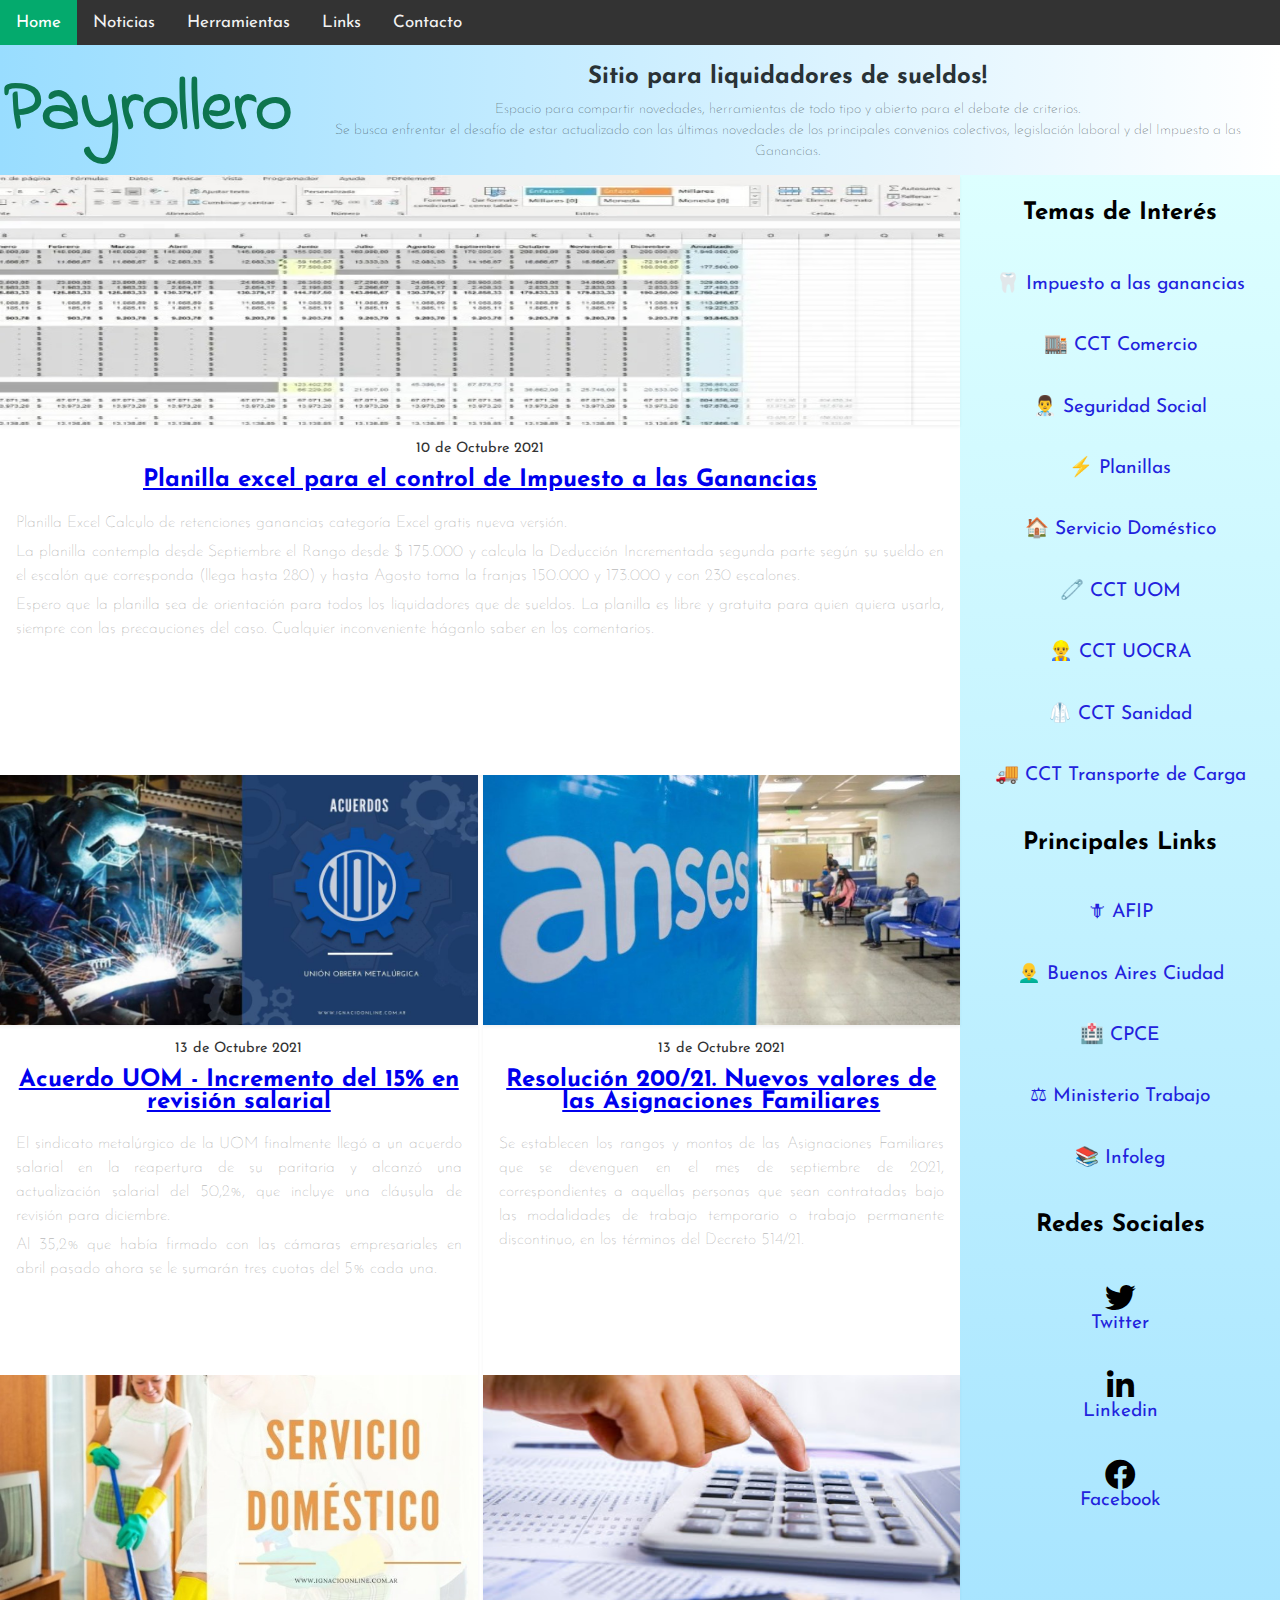
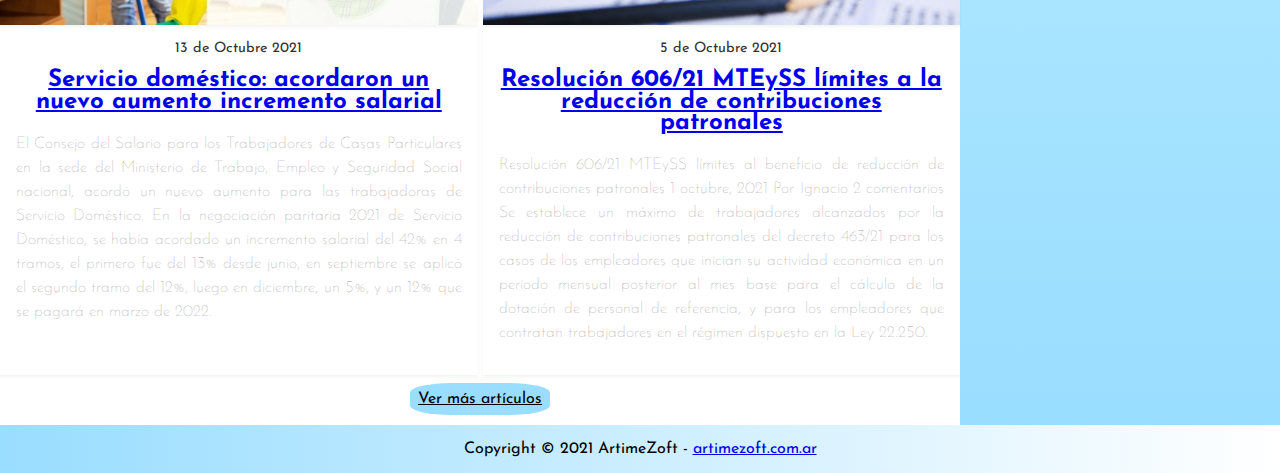
<file: index.html>
<!DOCTYPE html>
<html lang="en">

<head>
    <meta charset="UTF-8">
    <meta http-equiv="X-UA-Compatible" content="IE=edge">
    <meta name="viewport" content="width=device-width, initial-scale=1.0">
    <title>Payrollero - Home</title>
    <link rel="stylesheet" href="./css/style.css">

    <!-- Font Awesome -->
    <link rel="stylesheet" href="./css/fontawesome/css/fontawesome.min.css" />
    <link rel="stylesheet" href="./css/fontawesome/css/all.min.css" />
</head>

<body>
    <div class="grid-container" id="home">
        <!------ Header ---------------------------------------------->
        <div class="grid-item header">

            <div class="topnav" id="myTopnav">
                <a href="#home" class="nav-link active">Home</a>
                <a href="./articles.html" class="nav-link">Noticias</a>
                <a href="#tools" class="nav-link">Herramientas</a>
                <a href="#links" class="nav-link">Links</a>
                <a href="./contact.html" class="nav-link">Contacto</a>
                <a href="javascript:void(0);" class="icon" onclick="myFunction()">
                    <i class="fa fa-bars"></i>
                </a>
            </div>
        </div>


        <!-- Fin Header ---------------------------------------------->

        <!------ Hero ---------------------------------------------->
        <div class="grid-item hero">
            <h1 class="titulo">Payrollero</h1>
            <h2>Sitio para liquidadores de sueldos!</h2>
            <div class="explica">
                <p>Espacio para compartir novedades, herramientas de todo tipo y abierto para el debate de criterios.</p>
                <p>Se busca enfrentar el desafío de estar actualizado con las últimas novedades de los principales convenios colectivos, legislación laboral y del Impuesto a las Ganancias.</p>
            </div>
        </div>
        <!-- Fin Hero ---------------------------------------------->

        <!------ Main ---------------------------------------------->

        <div class="grid-item main">

            <!------ Artículo 1 ------------------------------------>
            <div class="article principal">
                <div class="article__img">
                    <a href="noticia1.html" class="thumb-link">
                        <img src="img/noticia1.jpg">
                    </a>
                </div>

                <div class="article__text-container">
                    <div class="article-date">10 de Octubre 2021</div>

                    <div class="article-header">
                        <h1 class="article-title"><a href="#">Planilla excel para el control de Impuesto a las Ganancias</a></h1>
                    </div>

                    <div class="article-content">
                        <p>Planilla Excel Calculo de retenciones ganancias categoría Excel gratis nueva versión.</p>
                        <p>La planilla contempla desde Septiembre el Rango desde $ 175.000 y calcula la Deducción Incrementada segunda parte según su sueldo en el escalón que corresponda (llega hasta 280) y hasta Agosto toma la franjas 150.000 y 173.000
                            y con 230 escalones.</p>
                        <p>Espero que la planilla sea de orientación para todos los liquidadores que de sueldos. La planilla es libre y gratuita para quien quiera usarla, siempre con las precauciones del caso. Cualquier inconveniente háganlo saber en los
                            comentarios.
                        </p>
                    </div>
                </div>
            </div>
            <!------ Artículo 2 ------------------------------------>
            <div class="article">
                <div class="article__img">
                    <a href="noticia2.html" class="thumb-link">
                        <img src="img/noticia2.jpg">
                    </a>
                </div>

                <div class="article__text-container">
                    <div class="article-date">13 de Octubre 2021</div>

                    <div class="article-header">
                        <h1 class="article-title"><a href="#">Acuerdo UOM - Incremento del 15% en revisión salarial</a></h1>
                    </div>

                    <div class="article-content">
                        <p>El sindicato metalúrgico de la UOM finalmente llegó a un acuerdo salarial en la reapertura de su paritaria y alcanzó una actualización salarial del 50,2%, que incluye una cláusula de revisión para diciembre.</p>
                        <p>Al 35,2% que había firmado con las cámaras empresariales en abril pasado ahora se le sumarán tres cuotas del 5% cada una.</p>

                    </div>
                </div>
            </div>
            <!------ Artículo 3 ------------------------------------>
            <div class="article">
                <div class="article__img">
                    <a href="#" class="thumb-link">
                        <img src="img/noticia3.jpg">
                    </a>
                </div>

                <div class="article__text-container">
                    <div class="article-date">13 de Octubre 2021</div>

                    <div class="article-header">
                        <h1 class="article-title"><a href="#">Resolución 200/21. Nuevos valores de las Asignaciones Familiares</a></h1>
                    </div>

                    <div class="article-content">
                        Se establecen los rangos y montos de las Asignaciones Familiares que se devenguen en el mes de septiembre de 2021, correspondientes a aquellas personas que sean contratadas bajo las modalidades de trabajo temporario o trabajo permanente discontinuo, en
                        los términos del Decreto 514/21.
                    </div>
                </div>

            </div>
            <!------ Artículo 4 ------------------------------------>
            <div class="article">
                <div class="article__img">
                    <a href="#" class="thumb-link">
                        <img src="img/noticia4.jpg">
                    </a>
                </div>

                <div class="article__text-container">
                    <div class="article-date">13 de Octubre 2021</div>

                    <div class="article-header">
                        <h1 class="article-title"><a href="#">Servicio doméstico: acordaron un nuevo aumento incremento salarial</a></h1>
                    </div>

                    <div class="article-content">
                        El Consejo del Salario para los Trabajadores de Casas Particulares en la sede del Ministerio de Trabajo, Empleo y Seguridad Social nacional, acordó un nuevo aumento para las trabajadoras de Servicio Doméstico. En la negociación paritaria 2021 de Servicio
                        Doméstico, se había acordado un incremento salarial del 42% en 4 tramos, el primero fue del 13% desde junio, en septiembre se aplicó el segundo tramo del 12%, luego en diciembre, un 5%, y un 12% que se pagará en marzo de 2022.
                    </div>
                </div>
            </div>
            <!------ Artículo 5 ------------------------------------>
            <div class="article">
                <div class="article__img">
                    <a href="#" class="thumb-link">
                        <img src="img/noticia5.jpg">
                    </a>
                </div>

                <div class="article__text-container">
                    <div class="article-date">5 de Octubre 2021</div>

                    <div class="article-header">
                        <h1 class="article-title"><a href="#">Resolución 606/21 MTEySS límites a la reducción de contribuciones patronales</a></h1>
                    </div>

                    <div class="article-content">
                        Resolución 606/21 MTEySS límites al beneficio de reducción de contribuciones patronales 1 octubre, 2021 Por Ignacio 2 comentarios Se establece un máximo de trabajadores alcanzados por la reducción de contribuciones patronales del decreto 463/21 para los
                        casos de los empleadores que inician su actividad económica en un periodo mensual posterior al mes base para el cálculo de la dotación de personal de referencia, y para los empleadores que contratan trabajadores en el régimen dispuesto
                        en la Ley 22.250.
                    </div>
                </div>
            </div>

            <!-- Leer mas -->
            <div class="leer-mas">
                <a href="./articles.html">Ver más artículos</a>
            </div>

        </div>
        <!------ Fin Main ---------------------------------------------->

        <!------ Aside ---------------------------------------------->
        <div class="grid-item aside">
            <h2 class="aside-title t-one">Temas de Interés</h2>
            <ul class="aside-list l-one">
                <li class="aside-list-item"><a href="">🦷 Impuesto a las ganancias</a></li>
                <li class="aside-list-item"><a href="">🏬 CCT Comercio</a></li>
                <li class="aside-list-item"><a href="">👨‍⚕️ Seguridad Social</a></li>
                <li class="aside-list-item"><a href="">⚡ Planillas</a></li>
                <li class="aside-list-item"><a href="">🏠 Servicio Doméstico</a></li>
                <li class="aside-list-item"><a href="">🧷 CCT UOM</a></li>
                <li class="aside-list-item"><a href="">👷‍♂️ CCT UOCRA</a></li>
                <li class="aside-list-item"><a href="">🥼 CCT Sanidad</a></li>
                <li class="aside-list-item"><a href="">🚚 CCT Transporte de Carga</a></li>
            </ul>

            <h2 class="aside-title t-two" id="links">Principales Links</h2>
            <ul class="aside-list l-two">
                <li class="aside-list-item"><a href="https://www.afip.gob.ar/" target="_blank">🗡 AFIP</a></li>
                <li class="aside-list-item"><a href="https://www.buenosaires.gob.ar/" target="_blank">👨‍🦲 Buenos Aires Ciudad</a></li>
                <li class="aside-list-item"><a href="https://www.consejo.org.ar/" target="_blank">🏥 CPCE</a></li>
                <li class="aside-list-item"><a href="https://www.argentina.gob.ar/trabajo" target="_blank">⚖ Ministerio Trabajo</a></li>
                <li class="aside-list-item"><a href="http://www.infoleg.gob.ar/" target="_blank">📚 Infoleg</a></li>
            </ul>

            <h2 class="aside-title t-three">Redes Sociales</h2>
            <ul class="aside-list l-three">
                <li class="aside-list-item"><a href=""><i class="fab fa-twitter"></i>
                    Twitter</a></li>
                <li class="aside-list-item"><a href=""><i class="fab fa-linkedin-in"></i>Linkedin</a></li>
                <li class="aside-list-item"><a href=""><i class="fab fa-facebook"></i>Facebook</a></li>
            </ul>

        </div>
        <!------ Fin Aside ---------------------------------------------->

        <!------ Footer ---------------------------------------------->
        <div class="grid-item footer">
            <p>Copyright &copy; 2021 ArtimeZoft - <a href="https://artimezoft.com.ar">artimezoft.com.ar</a></h2>
        </div>
        <!------ Fin Footer ---------------------------------------------->
    </div>

    <script src="./js/main.js"></script>
</body>

</html>
</file>
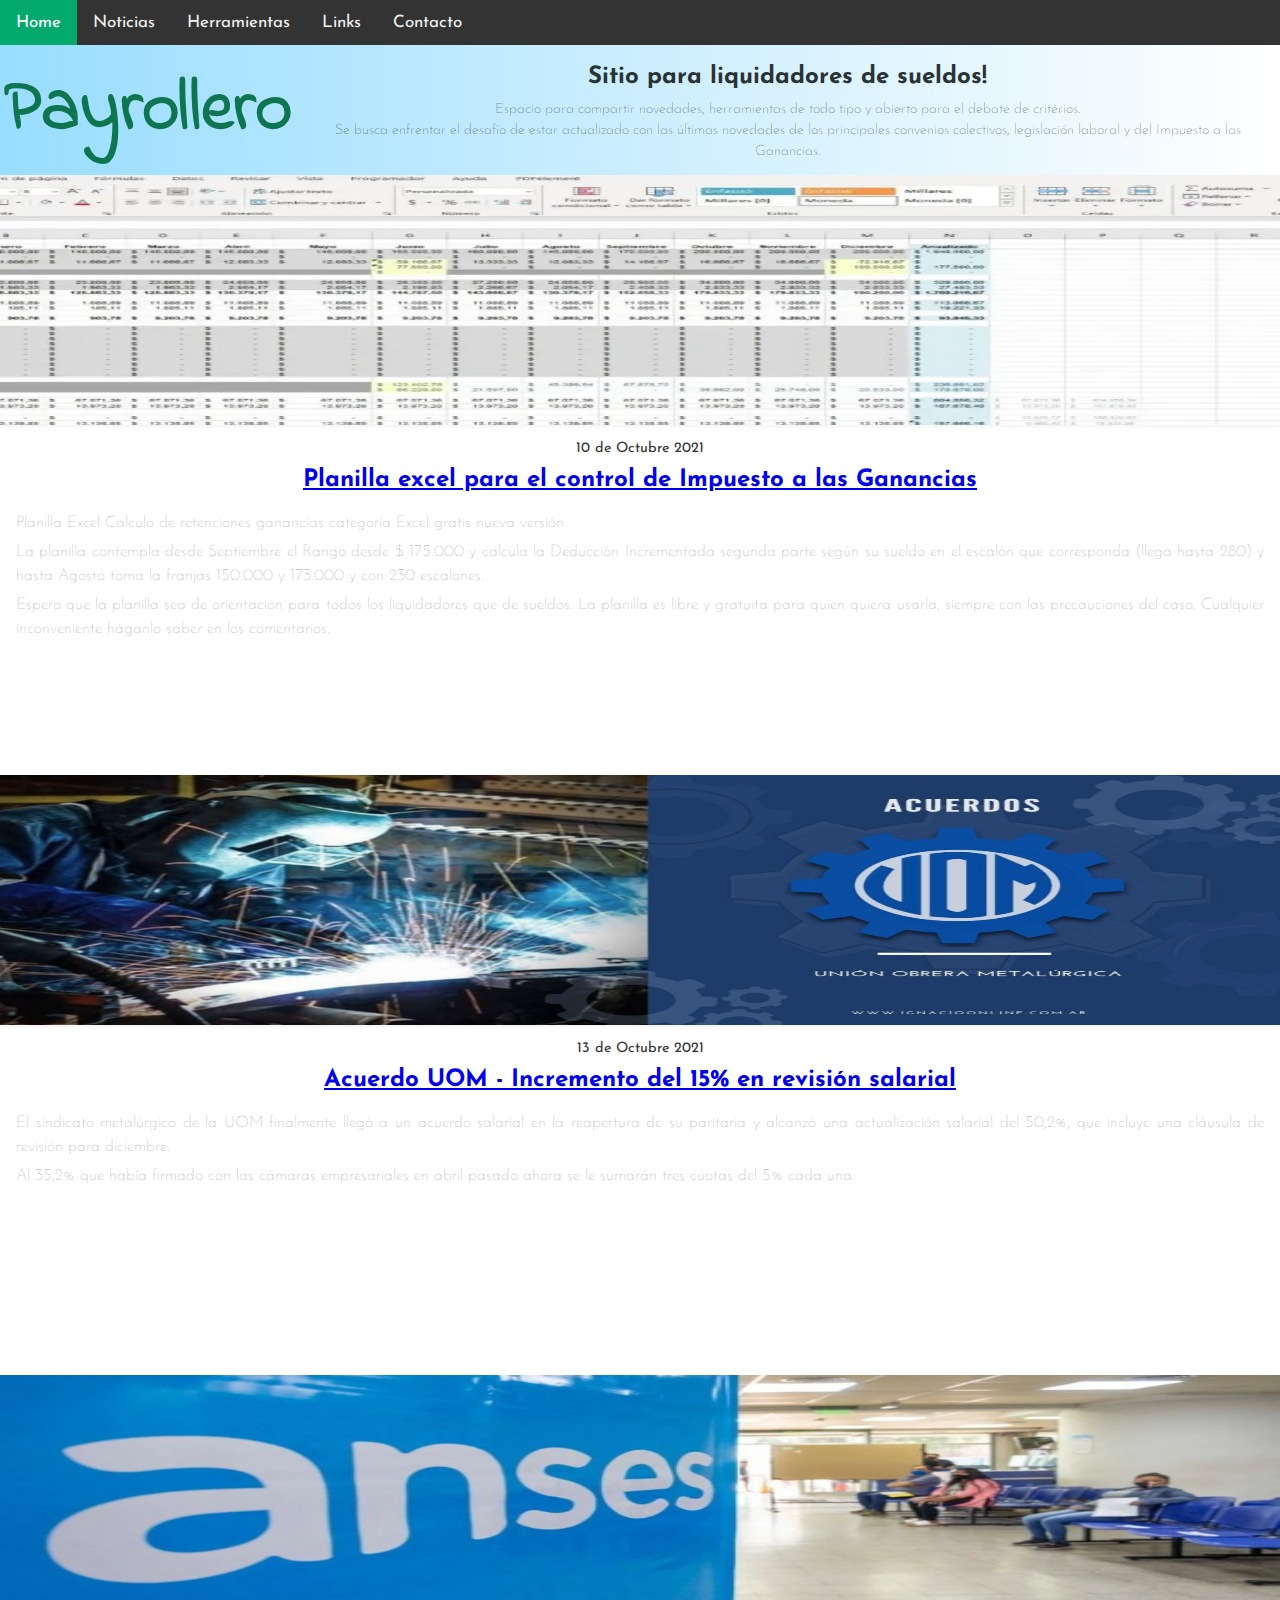
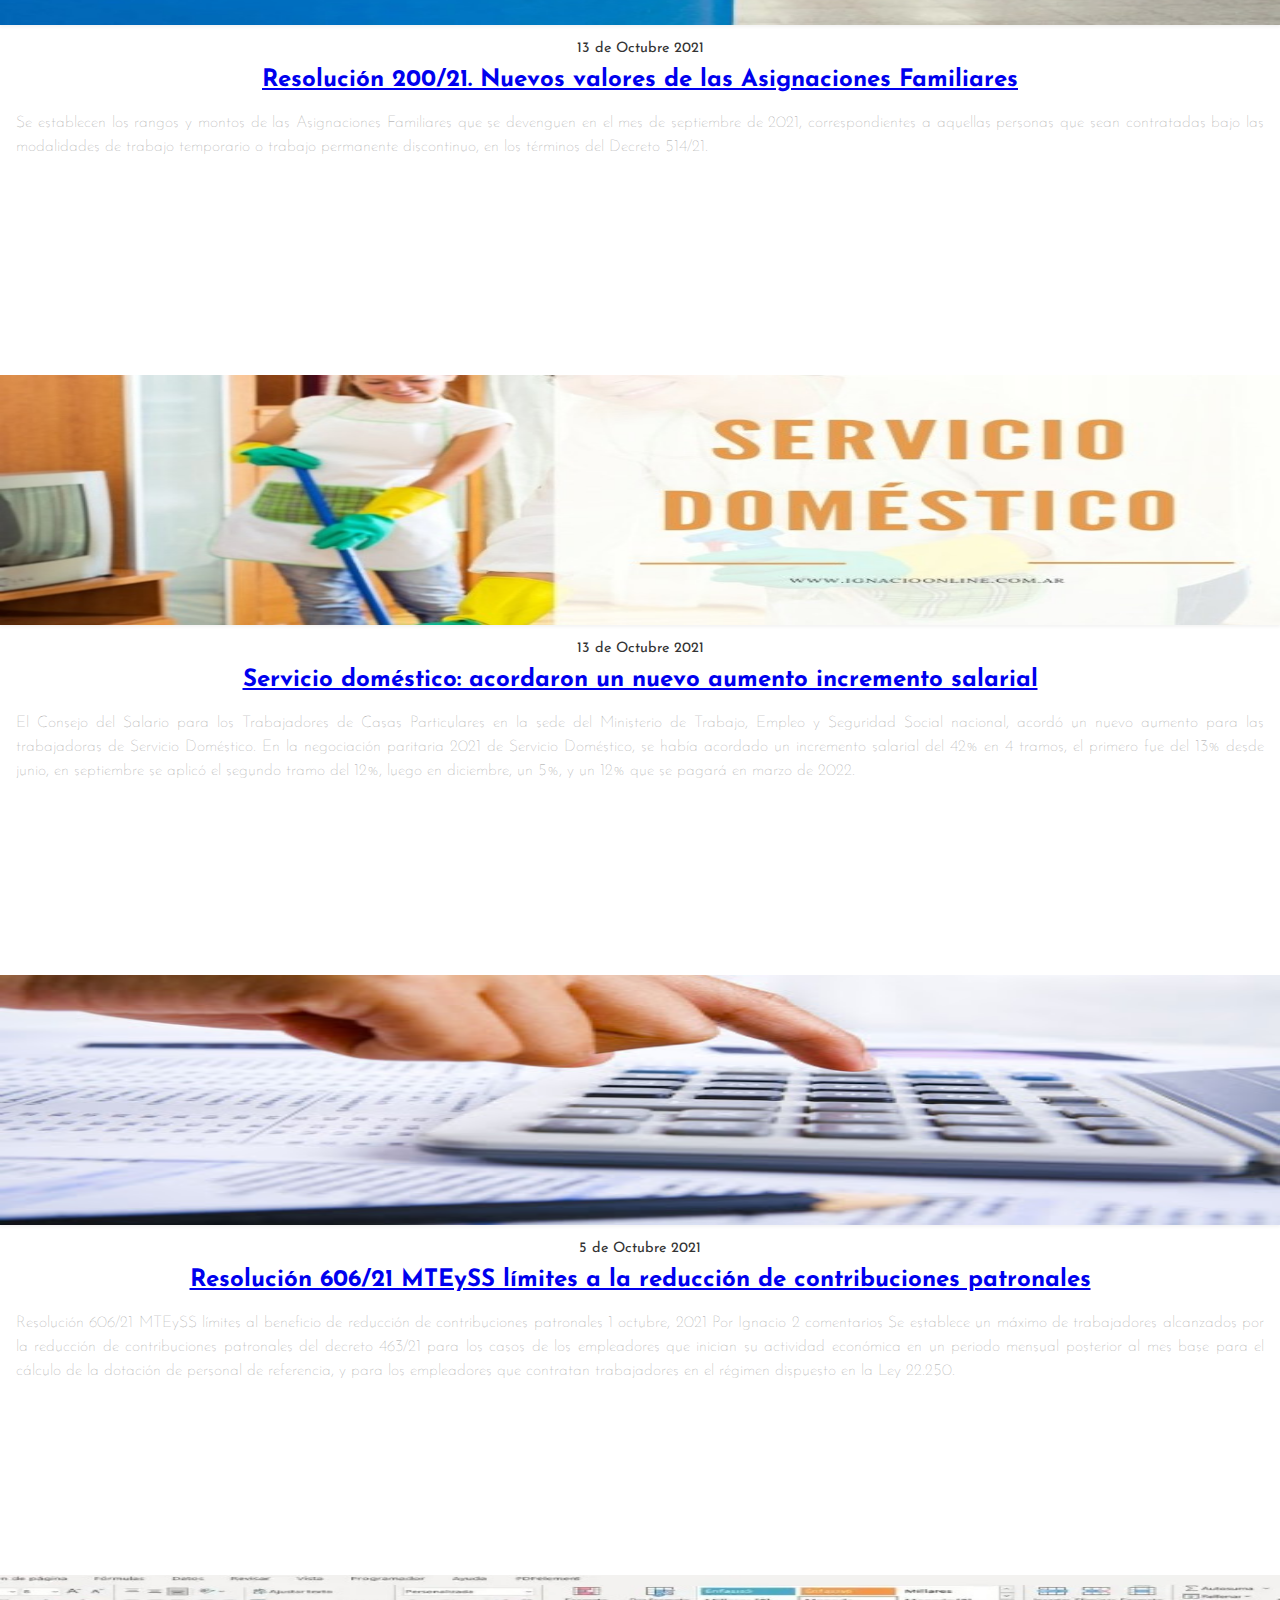
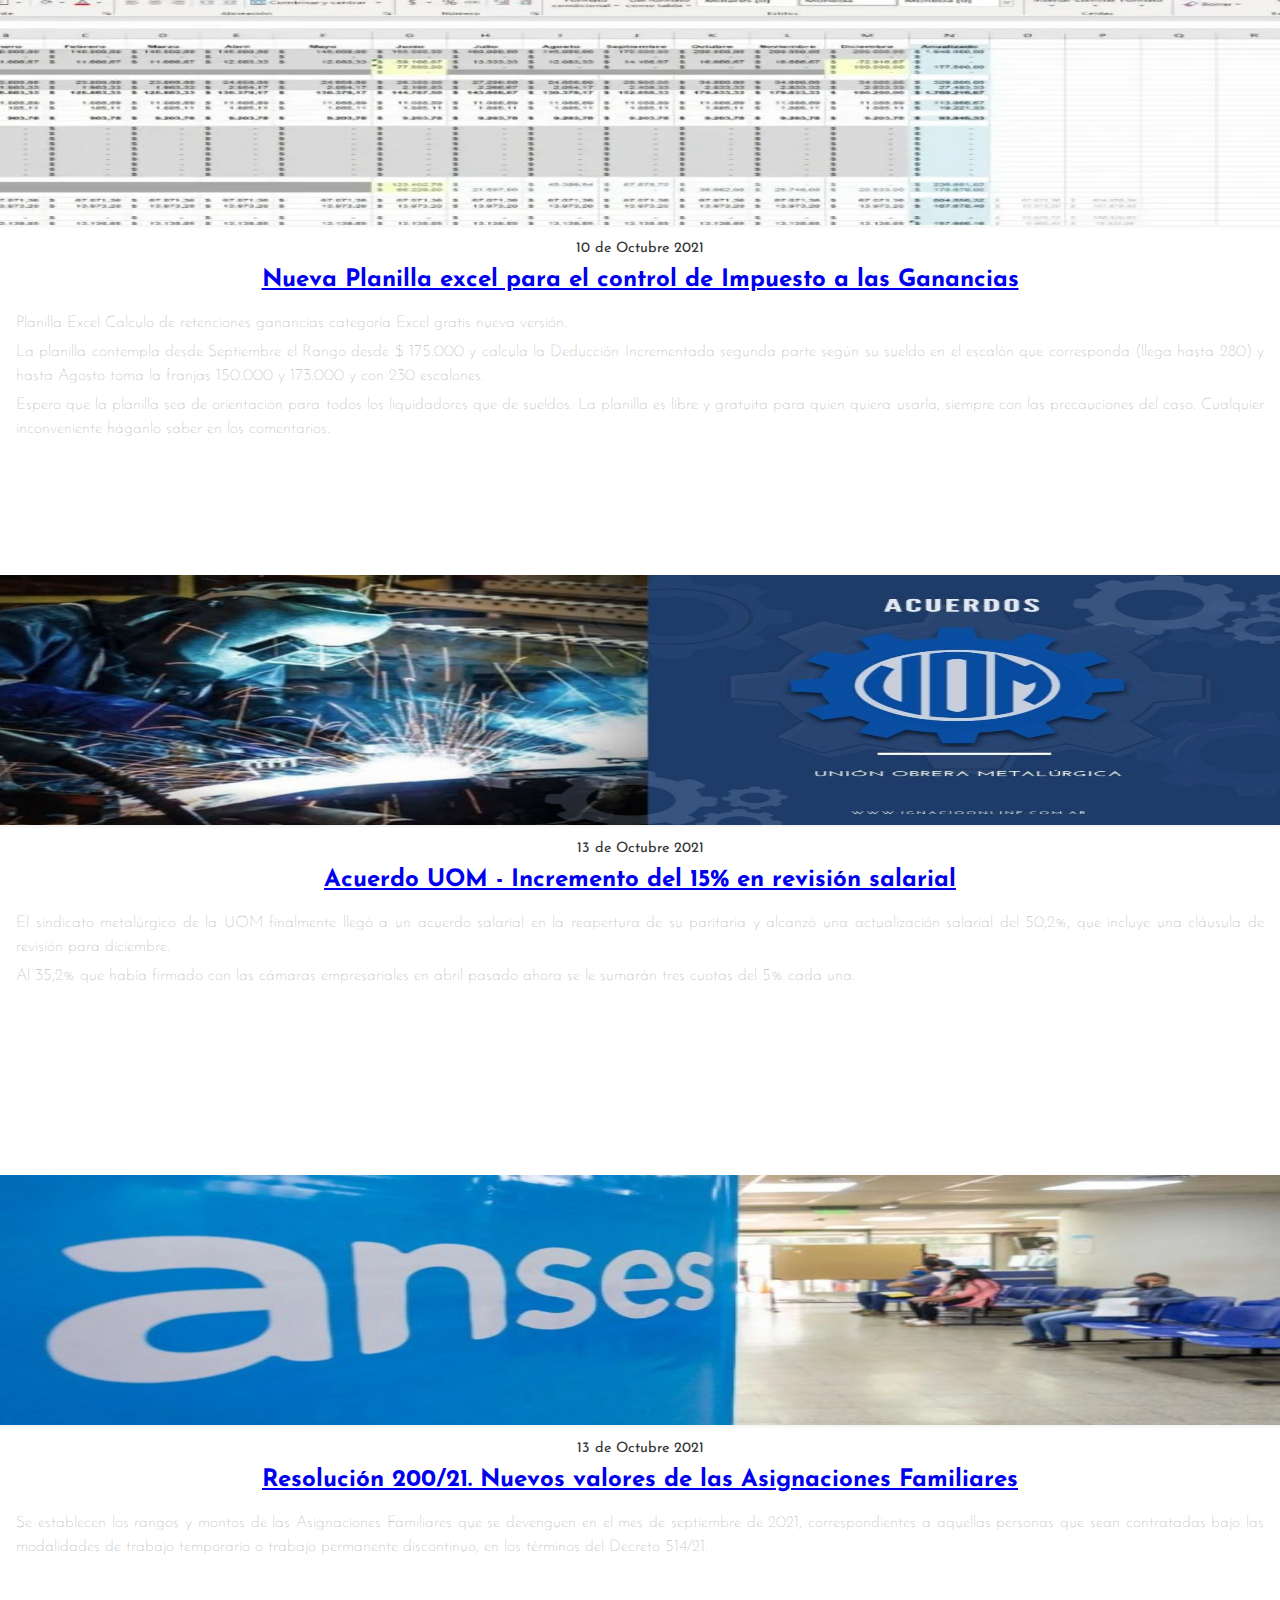
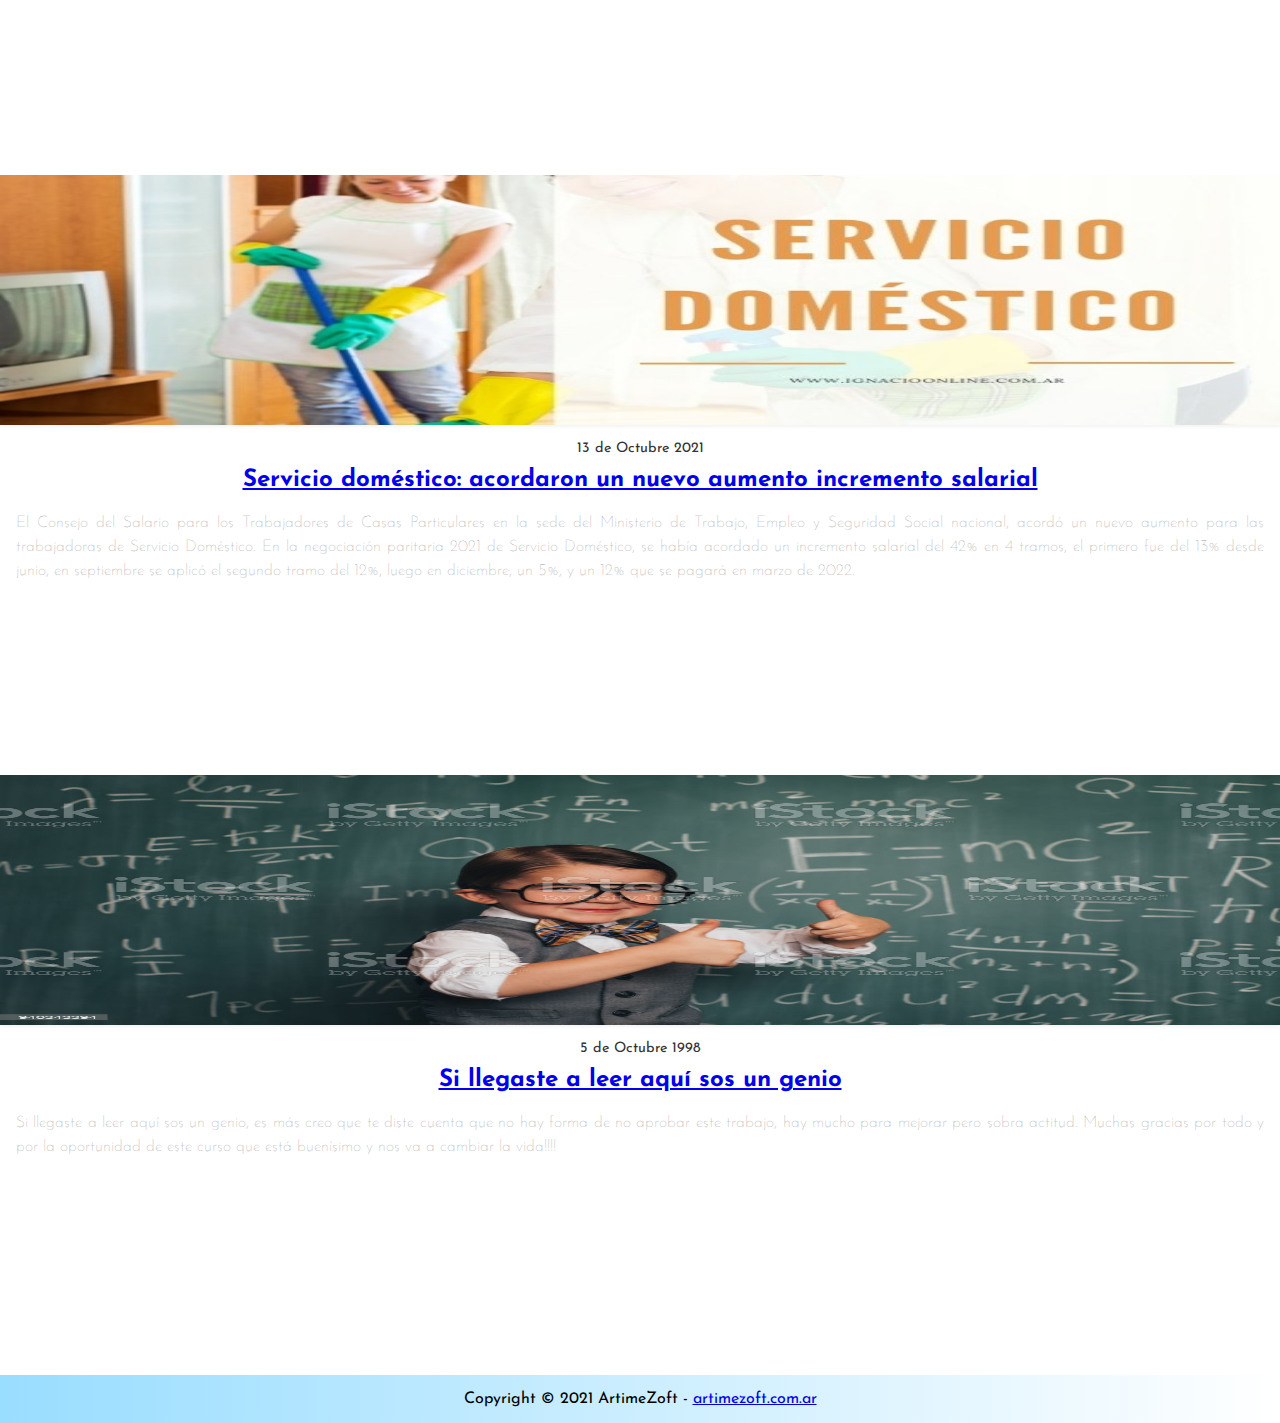
<file: articles.html>
<!DOCTYPE html>
<html lang="en">

<head>
    <meta charset="UTF-8">
    <meta http-equiv="X-UA-Compatible" content="IE=edge">
    <meta name="viewport" content="width=device-width, initial-scale=1.0">
    <title>Payrollero - Noticias</title>
    <link rel="stylesheet" href="./css/style.css">

    <!-- Font Awesome -->
    <link rel="stylesheet" href="./css/fontawesome/css/fontawesome.min.css" />
    <link rel="stylesheet" href="./css/fontawesome/css/all.min.css" />
</head>

<body>
    <div class="grid-container" id="home">
        <!------ Header ---------------------------------------------->
        <div class="grid-item header">

            <div class="topnav" id="myTopnav">
                <a href="./index.html" class="nav-link active">Home</a>
                <a href="#home" class="nav-link">Noticias</a>
                <a href="#tools" class="nav-link">Herramientas</a>
                <a href="#links" class="nav-link">Links</a>
                <a href="./contact.html" class="nav-link">Contacto</a>
                <a href="javascript:void(0);" class="icon" onclick="myFunction()">
                    <i class="fa fa-bars"></i>
                </a>
            </div>
        </div>

        <!-- Fin Header ---------------------------------------------->

        <!------ Hero ---------------------------------------------->
        <div class="grid-item hero">
            <h1 class="titulo">Payrollero</h1>
            <h2>Sitio para liquidadores de sueldos!</h2>
            <div class="explica">
                <p>Espacio para compartir novedades, herramientas de todo tipo y abierto para el debate de criterios.</p>
                <p>Se busca enfrentar el desafío de estar actualizado con las últimas novedades de los principales convenios colectivos, legislación laboral y del Impuesto a las Ganancias.</p>
            </div>
        </div>
        <!-- Fin Hero ---------------------------------------------->

        <!------ Main ---------------------------------------------->

        <div class="articles grid-item arti__main">

            <!------ Artículo 1 ------------------------------------>
            <div class="article">
                <div class="article__img">
                    <a href="noticia1.html" class="thumb-link">
                        <img src="img/noticia1.jpg">
                    </a>
                </div>

                <div class="article__text-container">
                    <div class="article-date">10 de Octubre 2021</div>

                    <div class="article-header">
                        <h1 class="article-title"><a href="#">Planilla excel para el control de Impuesto a las Ganancias</a></h1>
                    </div>

                    <div class="article-content">
                        <p>Planilla Excel Calculo de retenciones ganancias categoría Excel gratis nueva versión.</p>
                        <p>La planilla contempla desde Septiembre el Rango desde $ 175.000 y calcula la Deducción Incrementada segunda parte según su sueldo en el escalón que corresponda (llega hasta 280) y hasta Agosto toma la franjas 150.000 y 173.000
                            y con 230 escalones.</p>
                        <p>Espero que la planilla sea de orientación para todos los liquidadores que de sueldos. La planilla es libre y gratuita para quien quiera usarla, siempre con las precauciones del caso. Cualquier inconveniente háganlo saber en los
                            comentarios.
                        </p>
                    </div>
                </div>
            </div>
            <!------ Artículo 2 ------------------------------------>
            <div class="article">
                <div class="article__img">
                    <a href="noticia2.html" class="thumb-link">
                        <img src="img/noticia2.jpg">
                    </a>
                </div>

                <div class="article__text-container">
                    <div class="article-date">13 de Octubre 2021</div>

                    <div class="article-header">
                        <h1 class="article-title"><a href="#">Acuerdo UOM - Incremento del 15% en revisión salarial</a></h1>
                    </div>

                    <div class="article-content">
                        <p>El sindicato metalúrgico de la UOM finalmente llegó a un acuerdo salarial en la reapertura de su paritaria y alcanzó una actualización salarial del 50,2%, que incluye una cláusula de revisión para diciembre.</p>
                        <p>Al 35,2% que había firmado con las cámaras empresariales en abril pasado ahora se le sumarán tres cuotas del 5% cada una.</p>

                    </div>
                </div>
            </div>
            <!------ Artículo 3 ------------------------------------>
            <div class="article">
                <div class="article__img">
                    <a href="#" class="thumb-link">
                        <img src="img/noticia3.jpg">
                    </a>
                </div>

                <div class="article__text-container">
                    <div class="article-date">13 de Octubre 2021</div>

                    <div class="article-header">
                        <h1 class="article-title"><a href="#">Resolución 200/21. Nuevos valores de las Asignaciones Familiares</a></h1>
                    </div>

                    <div class="article-content">
                        Se establecen los rangos y montos de las Asignaciones Familiares que se devenguen en el mes de septiembre de 2021, correspondientes a aquellas personas que sean contratadas bajo las modalidades de trabajo temporario o trabajo permanente discontinuo, en
                        los términos del Decreto 514/21.
                    </div>
                </div>

            </div>
            <!------ Artículo 4 ------------------------------------>
            <div class="article">
                <div class="article__img">
                    <a href="#" class="thumb-link">
                        <img src="img/noticia4.jpg">
                    </a>
                </div>

                <div class="article__text-container">
                    <div class="article-date">13 de Octubre 2021</div>

                    <div class="article-header">
                        <h1 class="article-title"><a href="#">Servicio doméstico: acordaron un nuevo aumento incremento salarial</a></h1>
                    </div>

                    <div class="article-content">
                        El Consejo del Salario para los Trabajadores de Casas Particulares en la sede del Ministerio de Trabajo, Empleo y Seguridad Social nacional, acordó un nuevo aumento para las trabajadoras de Servicio Doméstico. En la negociación paritaria 2021 de Servicio
                        Doméstico, se había acordado un incremento salarial del 42% en 4 tramos, el primero fue del 13% desde junio, en septiembre se aplicó el segundo tramo del 12%, luego en diciembre, un 5%, y un 12% que se pagará en marzo de 2022.
                    </div>
                </div>
            </div>
            <!------ Artículo 5 ------------------------------------>
            <div class="article">
                <div class="article__img">
                    <a href="#" class="thumb-link">
                        <img src="img/noticia5.jpg">
                    </a>
                </div>

                <div class="article__text-container">
                    <div class="article-date">5 de Octubre 2021</div>

                    <div class="article-header">
                        <h1 class="article-title"><a href="#">Resolución 606/21 MTEySS límites a la reducción de contribuciones patronales</a></h1>
                    </div>

                    <div class="article-content">
                        Resolución 606/21 MTEySS límites al beneficio de reducción de contribuciones patronales 1 octubre, 2021 Por Ignacio 2 comentarios Se establece un máximo de trabajadores alcanzados por la reducción de contribuciones patronales del decreto 463/21 para los
                        casos de los empleadores que inician su actividad económica en un periodo mensual posterior al mes base para el cálculo de la dotación de personal de referencia, y para los empleadores que contratan trabajadores en el régimen dispuesto
                        en la Ley 22.250.
                    </div>
                </div>
            </div>

            <!------ Artículo 6 ------------------------------------>
            <div class="article">
                <div class="article__img">
                    <a href="noticia1.html" class="thumb-link">
                        <img src="img/noticia1.jpg">
                    </a>
                </div>

                <div class="article__text-container">
                    <div class="article-date">10 de Octubre 2021</div>

                    <div class="article-header">
                        <h1 class="article-title"><a href="#">Nueva Planilla excel para el control de Impuesto a las Ganancias</a></h1>
                    </div>

                    <div class="article-content">
                        <p>Planilla Excel Calculo de retenciones ganancias categoría Excel gratis nueva versión.</p>
                        <p>La planilla contempla desde Septiembre el Rango desde $ 175.000 y calcula la Deducción Incrementada segunda parte según su sueldo en el escalón que corresponda (llega hasta 280) y hasta Agosto toma la franjas 150.000 y 173.000
                            y con 230 escalones.</p>
                        <p>Espero que la planilla sea de orientación para todos los liquidadores que de sueldos. La planilla es libre y gratuita para quien quiera usarla, siempre con las precauciones del caso. Cualquier inconveniente háganlo saber en los
                            comentarios.
                        </p>
                    </div>
                </div>
            </div>
            <!------ Artículo 7 ------------------------------------>
            <div class="article">
                <div class="article__img">
                    <a href="noticia2.html" class="thumb-link">
                        <img src="img/noticia2.jpg">
                    </a>
                </div>

                <div class="article__text-container">
                    <div class="article-date">13 de Octubre 2021</div>

                    <div class="article-header">
                        <h1 class="article-title"><a href="#">Acuerdo UOM - Incremento del 15% en revisión salarial</a></h1>
                    </div>

                    <div class="article-content">
                        <p>El sindicato metalúrgico de la UOM finalmente llegó a un acuerdo salarial en la reapertura de su paritaria y alcanzó una actualización salarial del 50,2%, que incluye una cláusula de revisión para diciembre.</p>
                        <p>Al 35,2% que había firmado con las cámaras empresariales en abril pasado ahora se le sumarán tres cuotas del 5% cada una.</p>

                    </div>
                </div>
            </div>
            <!------ Artículo 8 ------------------------------------>
            <div class="article">
                <div class="article__img">
                    <a href="#" class="thumb-link">
                        <img src="img/noticia3.jpg">
                    </a>
                </div>

                <div class="article__text-container">
                    <div class="article-date">13 de Octubre 2021</div>

                    <div class="article-header">
                        <h1 class="article-title"><a href="#">Resolución 200/21. Nuevos valores de las Asignaciones Familiares</a></h1>
                    </div>

                    <div class="article-content">
                        Se establecen los rangos y montos de las Asignaciones Familiares que se devenguen en el mes de septiembre de 2021, correspondientes a aquellas personas que sean contratadas bajo las modalidades de trabajo temporario o trabajo permanente discontinuo, en
                        los términos del Decreto 514/21.
                    </div>
                </div>

            </div>
            <!------ Artículo 9 ------------------------------------>
            <div class="article">
                <div class="article__img">
                    <a href="#" class="thumb-link">
                        <img src="img/noticia4.jpg">
                    </a>
                </div>

                <div class="article__text-container">
                    <div class="article-date">13 de Octubre 2021</div>

                    <div class="article-header">
                        <h1 class="article-title"><a href="#">Servicio doméstico: acordaron un nuevo aumento incremento salarial</a></h1>
                    </div>

                    <div class="article-content">
                        El Consejo del Salario para los Trabajadores de Casas Particulares en la sede del Ministerio de Trabajo, Empleo y Seguridad Social nacional, acordó un nuevo aumento para las trabajadoras de Servicio Doméstico. En la negociación paritaria 2021 de Servicio
                        Doméstico, se había acordado un incremento salarial del 42% en 4 tramos, el primero fue del 13% desde junio, en septiembre se aplicó el segundo tramo del 12%, luego en diciembre, un 5%, y un 12% que se pagará en marzo de 2022.
                    </div>
                </div>
            </div>
            <!------ Artículo 10 ------------------------------------>
            <div class="article">
                <div class="article__img">
                    <a href="#" class="thumb-link">
                        <img src="img/noticia10.jpg">
                    </a>
                </div>

                <div class="article__text-container">
                    <div class="article-date">5 de Octubre 1998</div>

                    <div class="article-header">
                        <h1 class="article-title"><a href="#">Si llegaste a leer aquí sos un genio</a></h1>
                    </div>

                    <div class="article-content">
                        Si llegaste a leer aquí sos un genio, es más creo que te diste cuenta que no hay forma de no aprobar este trabajo, hay mucho para mejorar pero sobra actitud. Muchas gracias por todo y por la oportunidad de este curso que está buenísimo y nos va a cambiar
                        la vida!!!!
                    </div>
                </div>
            </div>


        </div>
        <!------ Fin Main ---------------------------------------------->


        <!------ Footer ---------------------------------------------->
        <div class="grid-item footer">
            <p>Copyright &copy; 2021 ArtimeZoft - <a href="https://artimezoft.com.ar">artimezoft.com.ar</a></h2>
        </div>
        <!------ Fin Footer ---------------------------------------------->
    </div>

    <script src="./js/main.js"></script>
</body>

</html>
</file>
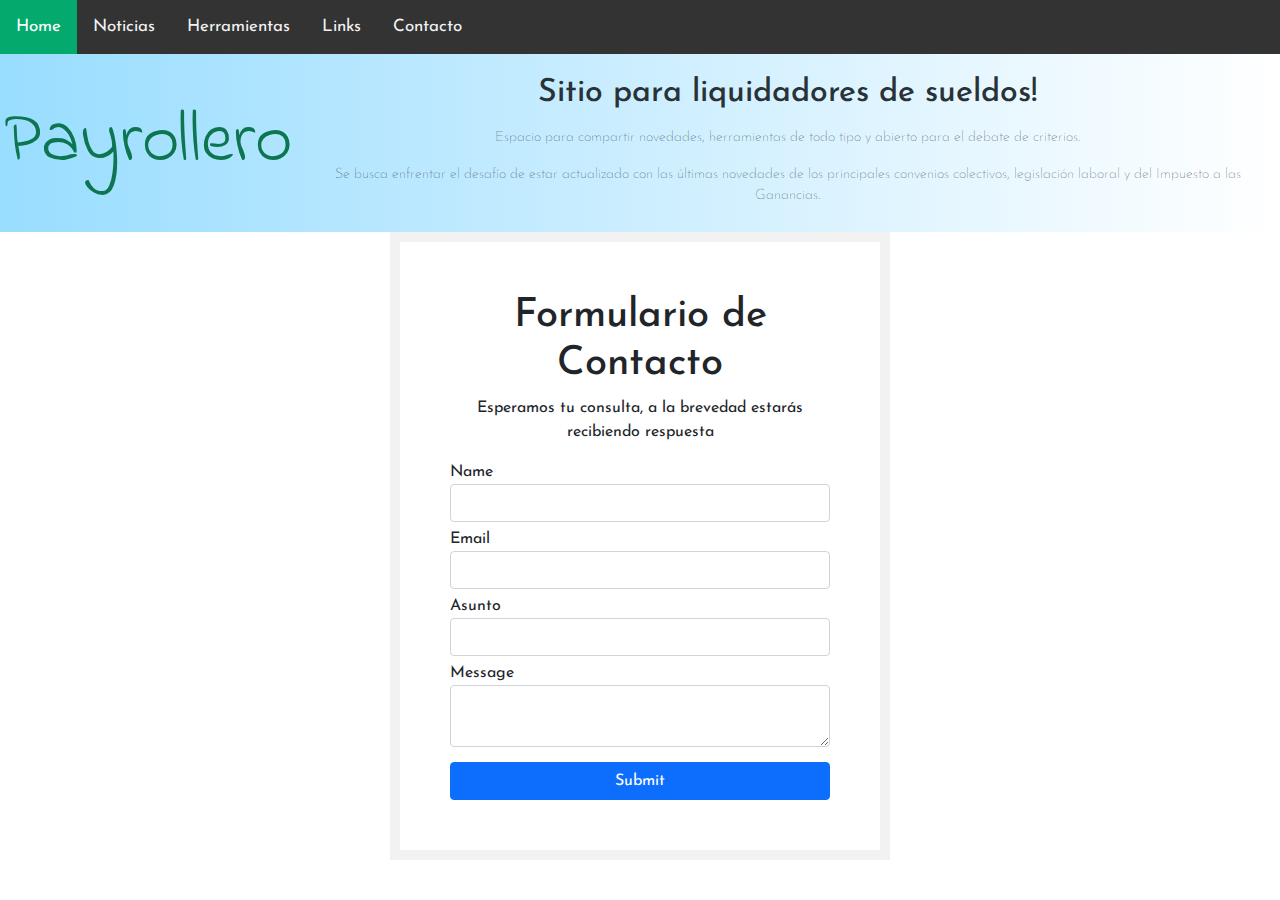
<file: contact.html>
<!DOCTYPE html>
<html lang="en">

<head>
    <meta charset="UTF-8">
    <meta http-equiv="X-UA-Compatible" content="IE=edge">
    <meta name="viewport" content="width=device-width, initial-scale=1.0">
    <title>Formulario de Contacto</title>

    <link rel="stylesheet" href="./css/style.css">
    <link rel="stylesheet" href="./css/bootstrap/bootstrap.min.css">

    <script src="./js/formu.js" defer></script>
</head>

<body>
    <div class="grid-container" id="home">
        <!------ Header ---------------------------------------------->
        <div class="grid-item header">

            <div class="topnav" id="myTopnav">
                <a href="#home" class="nav-link active">Home</a>
                <a href="./articles.html" class="nav-link">Noticias</a>
                <a href="#tools" class="nav-link">Herramientas</a>
                <a href="#links" class="nav-link">Links</a>
                <a href="./contact.html" class="nav-link">Contacto</a>
                <a href="javascript:void(0);" class="icon" onclick="myFunction()">
                    <i class="fa fa-bars"></i>
                </a>
            </div>
        </div>


        <!-- Fin Header ---------------------------------------------->

        <!------ Hero ---------------------------------------------->
        <div class="grid-item hero">
            <h1 class="titulo">Payrollero</h1>
            <h2>Sitio para liquidadores de sueldos!</h2>
            <div class="explica">
                <p>Espacio para compartir novedades, herramientas de todo tipo y abierto para el debate de criterios.</p>
                <p>Se busca enfrentar el desafío de estar actualizado con las últimas novedades de los principales convenios colectivos, legislación laboral y del Impuesto a las Ganancias.</p>
            </div>
        </div>
        <!-- Fin Hero ---------------------------------------------->
        <div class="form-box">
            <h1>Formulario de Contacto</h1>
            <p>Esperamos tu consulta, a la brevedad estarás recibiendo respuesta</p>
            <form method="POST" class="contacto" name="contacto" data-netlify="true">
                <div class="form-group">
                    <label for="name">Name</label>
                    <input class="form-control" id="name" type="text" name="Name">
                </div>
                <div class="form-group">
                    <label for="email">Email</label>
                    <input class="form-control" id="email" type="email" name="Email">
                </div>
                <div class="form-group">
                    <label for="subject">Asunto</label>
                    <input class="form-control" id="subject" type="text" name="Subject">
                </div>
                <div class="form-group">
                    <label for="message">Message</label>
                    <textarea class="form-control" id="message" name="Message"></textarea>
                </div>
                <input class="btn btn-primary" type="submit" value="Submit" />
            </form>
        </div>

    </div>
</body>

</html>
</file>
<file: css/style.css>
@import url('https://fonts.googleapis.com/css2?family=Josefin+Sans:wght@300&display=swap');
@import url('https://fonts.googleapis.com/css2?family=Indie+Flower&display=swap');
* {
    font-family: 'Josefin Sans', sans-serif;
    /* font-weight: 100; */
    box-sizing: border-box;
    margin: 0;
    padding: 0;
}

.grid-container {
    display: grid;
    /* grid-template-columns: 2fr 150px 1fr 1fr; */
    /* fr es que estire el espacio que sobre y el numero al principio la proporcion */
    height: 100vh;
    grid-template-columns: repeat(12, 1fr);
    grid-template-rows: 1fr 1fr 7fr 1fr;
    grid-auto-flow: dense;
    /* Llena todos los espacios vacíos */
}

.grid-item {
    text-align: center;
}

.header,
.hero,
.footer {
    grid-column: span 12;
}

.main {
    grid-column: span 9;
}

.aside {
    grid-column: span 3;
}


/* Particulares */


/* Header */


/* Menu Responsive */

.topnav {
    background-color: #333;
    overflow: hidden;
    margin: 0;
    padding: 0;
}

.topnav a {
    float: left;
    display: block;
    color: #f2f2f2;
    text-align: center;
    padding: 14px 16px;
    text-decoration: none;
    font-size: 17px;
}

.topnav a:hover {
    background: #ddd;
    color: black;
}

.topnav a.active {
    background-color: #04AA6D;
    color: white;
}

.topnav .icon {
    display: none;
}


/* ------------------------------------------------------------- */


/* Hero */

.hero {
    /* margin-top: 10px; */
    color: #293236;
    background: linear-gradient(to right, #9df, #fff);
    padding: 10px 0;
    display: grid;
    grid-template-columns: 3fr 10fr;
    grid-template-rows: 2fr 3fr;
}

.titulo {
    font-family: 'Indie Flower', cursive;
    display: inline;
    font-size: 4.5rem;
    grid-row: span 2;
    color: #0d754f;
    text-align: center;
    margin: auto;
    font-stretch: ultra-condensed;
}

.hero h2 {
    display: inline-block;
    position: relative;
    margin-left: 0;
    animation: izqParaDerecha 6s alternate;
    animation-iteration-count: 3;
    margin: 10px auto;
}

.hero .explica {
    font-weight: lighter;
    padding: 0 20px;
    line-height: 1.32rem;
    font-size: 0.9em;
}

@keyframes izqParaDerecha {
    0% {
        transform: translateX(0%)
    }
    25% {
        transform: translateX(50%);
    }
    50% {
        transform: translateX(0%);
    }
    75% {
        transform: translateX(-50%);
    }
    50% {
        transform: translateX(0%);
    }
}


/* ------------------------------------------------------------- */


/* Main */

.main {
    display: grid;
    grid-template-columns: repeat(2, 1fr);
    grid-template-rows: repeat(3, 600px) 50px;
    gap: 0 5px;
}

.article {
    height: 100%;
    width: 100%;
    display: grid;
    grid-template-rows: 5fr 7fr;
}


/* En la hoja Articles ----------------------- */

.arti__main {
    display: grid;
    grid-template-columns: 1fr;
    grid-template-rows: repeat(10, 600px);
    gap: 0 5px;
    grid-column: span 12;
}


/* ---------------------------------------------------- */

.principal {
    grid-column: span 2;
}

.article__img,
.article__text-container {
    box-shadow: 0 2px 3px rgba(0, 0, 0, 0.05);
}

.article__img {
    height: 100%;
    width: 100%;
    position: relative;
    object-fit: cover;
    overflow: hidden;
}

.article__img .thumb-link img {
    width: 100%;
    height: 100%;
    vertical-align: bottom;
    -moz-transition: all 0.3s ease-in-out;
    -o-transition: all 0.3s ease-in-out;
    -webkit-transition: all 0.3s ease-in-out;
    -ms-transition: all 0.3s ease-in-out;
    transition: all 0.3s ease-in-out;
}

.article__img .thumb-link::before {
    content: "";
    display: block;
    background: rgba(0, 0, 0, 0.8);
    opacity: 0;
    visibility: hidden;
    position: absolute;
    top: 0;
    left: 0;
    width: 100%;
    height: 100%;
    -moz-transition: all 0.3s ease-in-out;
    -o-transition: all 0.3s ease-in-out;
    -webkit-transition: all 0.3s ease-in-out;
    -ms-transition: all 0.3s ease-in-out;
    transition: all 0.3s ease-in-out;
    z-index: 1;
}

.article__img .thumb-link::after {
    content: "...";
    font-size: 4.5rem;
    z-index: 1;
    display: block;
    height: 90px;
    width: 90px;
    letter-spacing: -2.6px;
    line-height: 90px;
    margin-left: -45px;
    margin-top: -45px;
    position: absolute;
    left: 50%;
    top: 50%;
    text-align: center;
    color: #FFFFFF;
    opacity: 0;
    visibility: hidden;
    -moz-transition: all 0.3s ease-in-out;
    -o-transition: all 0.3s ease-in-out;
    -webkit-transition: all 0.3s ease-in-out;
    -ms-transition: all 0.3s ease-in-out;
    transition: all 0.3s ease-in-out;
    -webkit-transform: scale(0.5);
    -ms-transform: scale(0.5);
    transform: scale(0.5);
}

.article__img:hover .thumb-link::before {
    opacity: 1;
    visibility: visible;
}

.article__img:hover .thumb-link::after {
    opacity: 1;
    visibility: visible;
    -webkit-transform: scale(1);
    -ms-transform: scale(1);
    transform: scale(1);
}

.article__img:hover .thumb-link img {
    -webkit-transform: scale(1.05);
    -ms-transform: scale(1.05);
    transform: scale(1.05);
}

.article__text-container {
    padding: 1rem;
    background-color: white;
}

.article-header .article-title {
    font-size: 1.5rem;
    line-height: 1.32rem;
    margin-bottom: 1.2rem;
}

.article .article-date {
    font-size: 0.9em;
    color: #333;
    font-stretch: condensed;
    padding-bottom: 1em;
}

.article-header .article-title a:visited {
    color: #000000;
}

.article-header .cat-links a::after {
    content: ", ";
}

.article-header .cat-links a:last-child::after {
    display: none;
}

.article-content {
    font-size: 1rem;
    font-weight: lighter;
    line-height: 1.5rem;
    color: #999;
    text-align: justify;
}

.article-content p {
    margin-bottom: 5px;
}

.leer-mas {
    grid-column: span 2;
    text-align: center;
    color: #22d;
    padding: 1rem 0;
}

.leer-mas a {
    padding: 0.5rem;
    border-radius: 30%;
    background: #9df;
    color: #000;
}

.leer-mas a:visited {
    color: #000;
}


/* ------------------------------------------------------------- */


/* Aside */

.aside {
    background: linear-gradient(to top, #9df, #dff);
    width: 100%;
    text-align: center;
}

.aside * {
    width: 100%;
}

.aside-title {
    margin: 1.1em 0;
}

.aside-list-item {
    list-style-type: none;
    font-size: 1.2em;
    padding: 1em;
}

.aside-list a {
    color: #22d;
    text-decoration: none;
}

.aside-list a>i {
    color: #000;
    font-size: 1.6em;
}

.aside-list a:hover,
i:hover {
    font-weight: bolder;
    color: #229;
}

.aside-list a:hover {
    font-weight: bolder;
    color: #229;
}


/* ------------------------------------------------------------- */


/* Footer */

.footer {
    padding: 1em;
    text-align: center;
    justify-content: center;
    background: linear-gradient(to right, #9df, #fff);
}


/* ------------------------------------------------------------- */


/* Formulario de Contacto */

.form-box {
    max-width: 500px;
    margin: auto;
    padding: 50px;
    background: #ffffff;
    border: 10px solid #f2f2f2;
    grid-column: span 12;
}

.form-box h1,
.form-box p {
    text-align: center;
}

.form-box input,
textarea {
    width: 100%;
}

.contacto div {
    margin-bottom: 5px;
}

.contacto :nth-child(4) {
    margin-bottom: 15px;
}


/* ------------------------------------------------------------- */

@media screen and (max-width:850px) {
    .header-titulo {
        font-size: 2em;
    }
    .header-menu {
        font-size: 0.9rem;
    }
    .nav-item {
        font-size: 1.15rem;
    }
    .titulo {
        font-size: 3.5rem;
    }
    .main {
        grid-column: span 12;
    }
    .aside {
        grid-column: span 12;
        display: grid;
        grid-template-columns: repeat(3, 1fr);
        grid-template-rows: 30px 1fr;
    }
    .aside>.t-one {
        grid-column: 1/2;
        grid-row: 1/1;
    }
    .aside>.t-two {
        grid-column: 2/3;
        grid-row: 1/1;
    }
    .aside>.t-three {
        grid-column: 3/4;
        grid-row: 1/1;
    }
    .aside>.aside-title {
        justify-content: center;
        margin: 5px 0;
    }
    .aside .aside-list-item {
        font-size: 1.1rem;
        padding: 0.8rem;
    }
}

@media only screen and (max-width: 768px) {
    .main {
        grid-template-rows: repeat(5, 600px) 50px;
    }
    main .article {
        grid-column: span 2;
    }
    .header-titulo {
        width: 65%;
    }
    .header-titulo h1 {
        font-size: 1.5em;
    }
    /* Hero */
    .hero {
        grid-template-columns: 1fr;
        grid-template-rows: 2fr 2fr 3fr;
    }
    .titulo {
        grid-row: 1/1;
    }
    /* Menu Responsive */
    .topnav a:not(:first-child) {
        display: none;
    }
    .topnav a.icon {
        float: right;
        display: block;
    }
    .topnav.responsive {
        position: relative;
    }
    .topnav.responsive a.icon {
        position: absolute;
        right: 0;
        top: 0;
    }
    .topnav.responsive a {
        float: none;
        display: block;
        text-align: left;
    }
}
</file>
